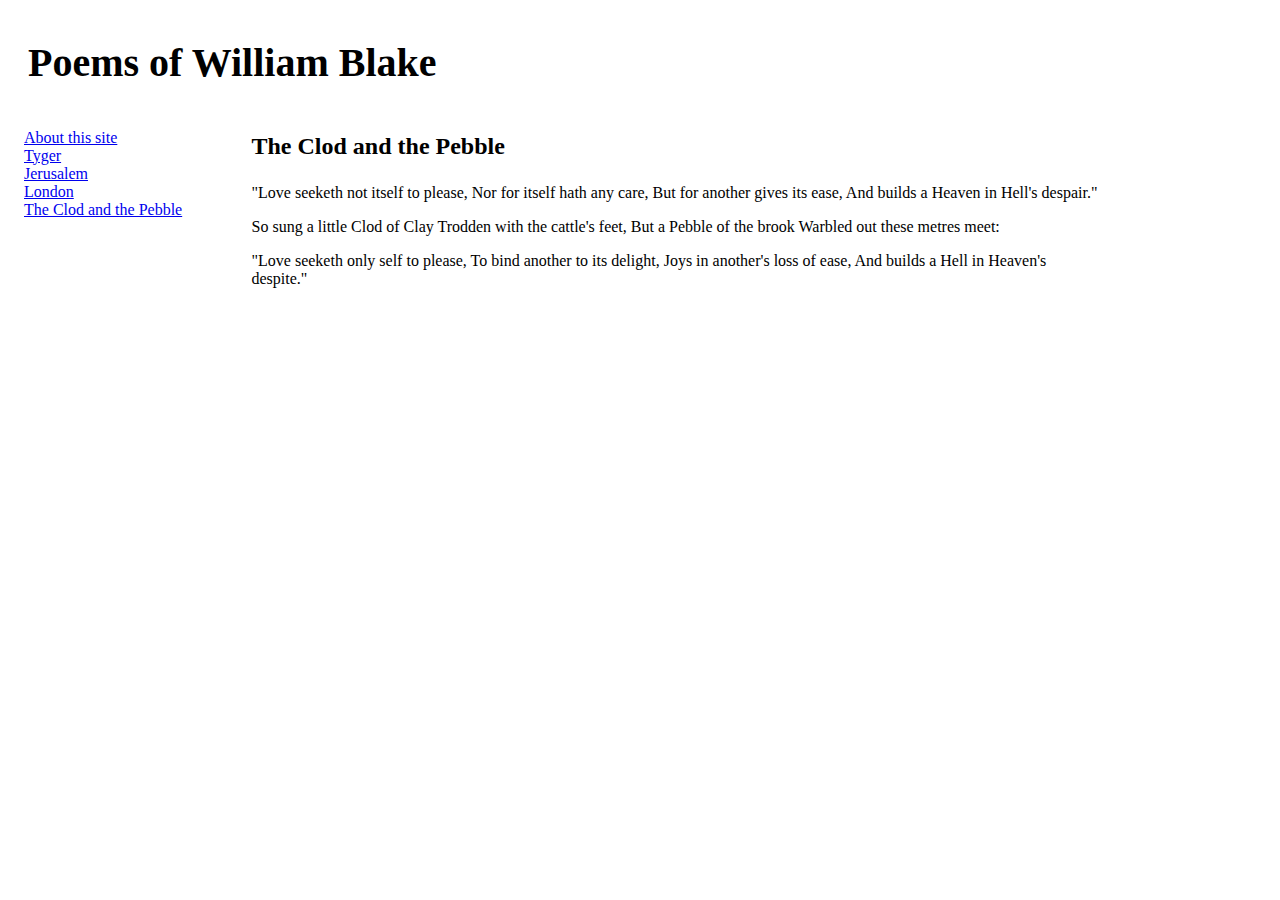
<file: clodandpebble.html>
<!DOCTYPE HTML>
<html>
<head>
<title>Poems of William Blake</title>
<link href="style.css" rel="stylesheet">
<link href='http://fonts.googleapis.com/css?family=Josefin+Slab' rel='stylesheet' type='text/css'>
<link href='http://fonts.googleapis.com/css?family=Nunito' rel='stylesheet' type='text/css'>
</head>
<body>
<div id="mainColumn">
<header>
	<h1>Poems of William Blake</h1>
</header>
	<nav>
		<ul>
			<li><a href="index.html">About this site</a></li>
			<li><a href="tyger.html">Tyger</a></li>
			<li><a href="jerusalem.html">Jerusalem</a></li>
			<li><a href="london.html">London</a></li>
			<li><a href="clodandpebble.html">The Clod and the Pebble</a></li>
			<br>
			<br>
			<br>
			<br>
			<br>
			<br>
			<br>
		</ul>
	</nav>
	<div id="content">
	<h2><strong>The Clod and the Pebble</strong></h2>
	<p>
	"Love seeketh not itself to please,
	Nor for itself hath any care,
	But for another gives its ease,
	And builds a Heaven in Hell's despair."
	</p>
	<p>
	So sung a little Clod of Clay
	Trodden with the cattle's feet,
	But a Pebble of the brook
	Warbled out these metres meet:
	</p>
	<p>
	"Love seeketh only self to please,
	To bind another to its delight,
	Joys in another's loss of ease,
	And builds a Hell in Heaven's despite."
	</p>
	</div>
</div>
</body>
</html>
</file>
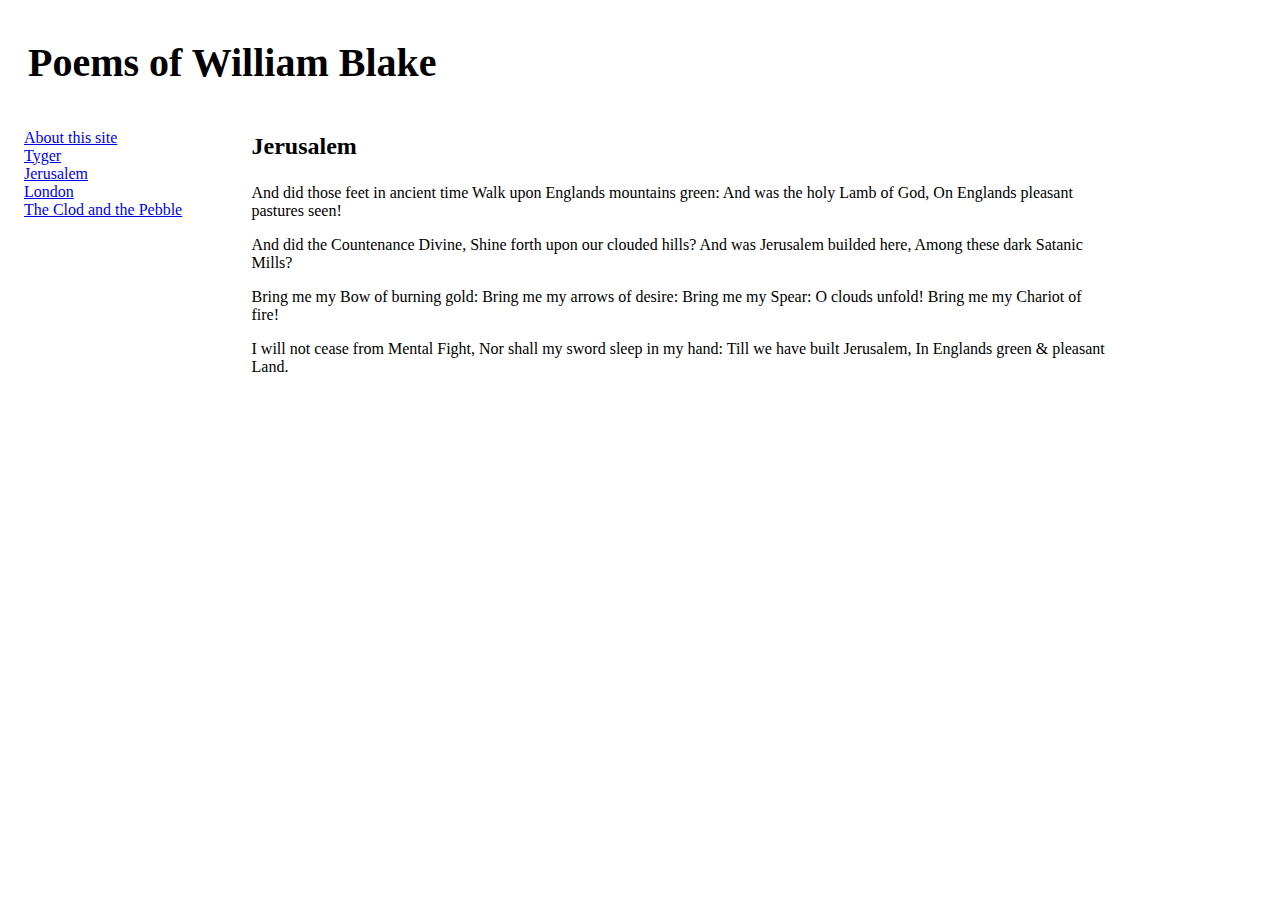
<file: jerusalem.html>
<!DOCTYPE HTML>
<html>
<head>
<title>Poems of William Blake</title>
<link href="style.css" rel="stylesheet">
<link href='http://fonts.googleapis.com/css?family=Josefin+Slab' rel='stylesheet' type='text/css'>
<link href='http://fonts.googleapis.com/css?family=Nunito' rel='stylesheet' type='text/css'>
</head>
<body>
<div id="mainColumn">
<header>
	<h1>Poems of William Blake</h1>
</header>
	<nav>
		<ul>
			<li><a href="index.html">About this site</a></li>
			<li><a href="tyger.html">Tyger</a></li>
			<li><a href="jerusalem.html">Jerusalem</a></li>
			<li><a href="london.html">London</a></li>
			<li><a href="clodandpebble.html">The Clod and the Pebble</a></li>
			<br>
			<br>
			<br>
			<br>
		</ul>
	</nav>
	<div id="content">
	<h2>Jerusalem</h2>
	<p>
	And did those feet in ancient time
	Walk upon Englands mountains green:
	And was the holy Lamb of God,
	On Englands pleasant pastures seen!
	</p>
	<p>
	And did the Countenance Divine,
	Shine forth upon our clouded hills?
	And was Jerusalem builded here,
	Among these dark Satanic Mills?
	</p>
	<p>
	Bring me my Bow of burning gold:
	Bring me my arrows of desire:
	Bring me my Spear: O clouds unfold!
	Bring me my Chariot of fire!
 	</p>
	<p>
	I will not cease from Mental Fight,
	Nor shall my sword sleep in my hand:
	Till we have built Jerusalem,
	In Englands green & pleasant Land.
	</p>
	</div>
</div>
</body>
</html>
</file>
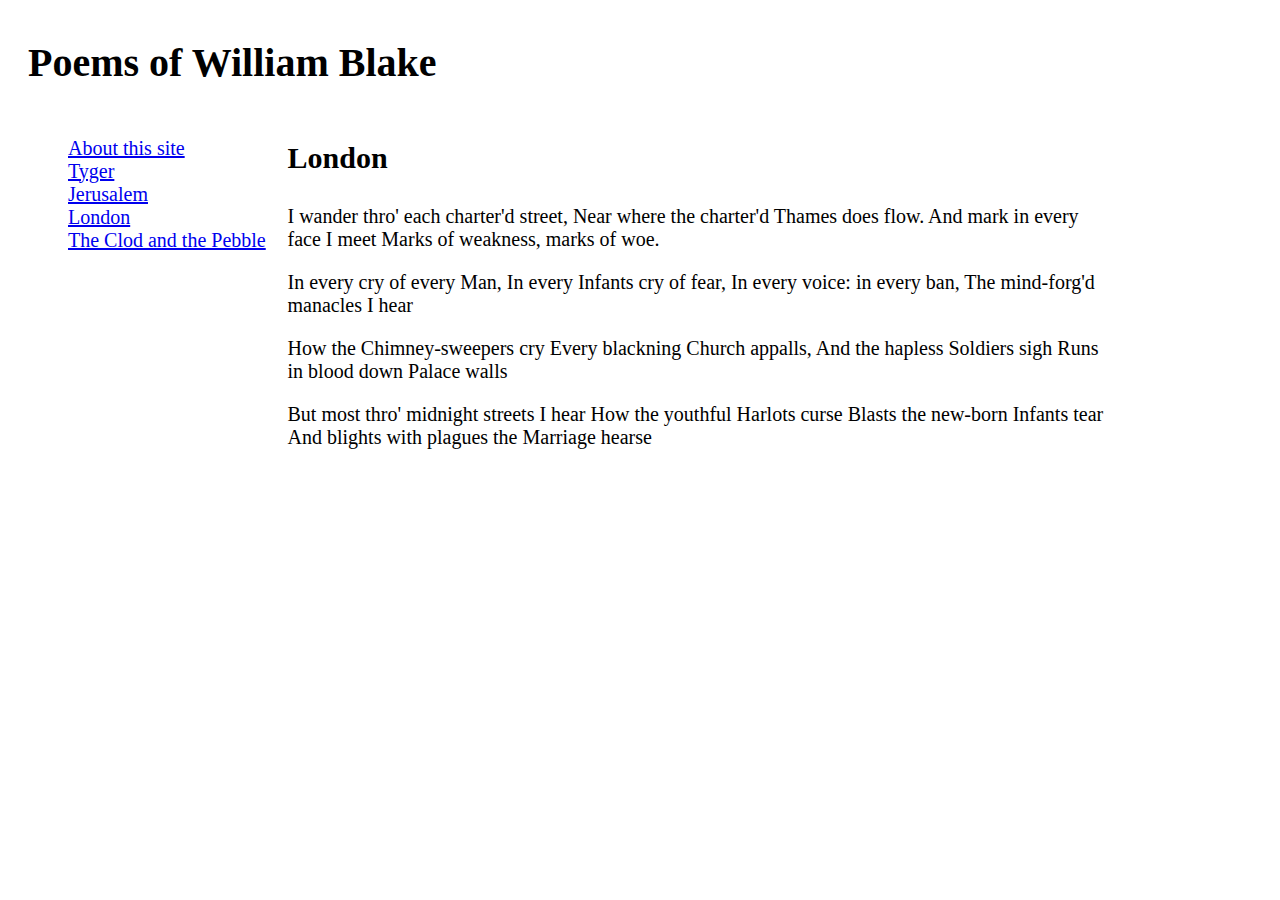
<file: london.html>
<!DOCTYPE HTML>
<html>
<head>
<title>Poems of William Blake</title>
<link href="style.css" rel="stylesheet">
<link href='http://fonts.googleapis.com/css?family=Josefin+Slab' rel='stylesheet' type='text/css'>
<link href='http://fonts.googleapis.com/css?family=Nunito' rel='stylesheet' type='text/css'>
</head>
<body>
<div id="mainColumn">
<header>
	<h1>Poems of William Blake</h1>
<header>
	<nav>
		<ul>
			<li><a href="index.html">About this site</a></li>
			<li><a href="tyger.html">Tyger</a></li>
			<li><a href="jerusalem.html">Jerusalem</a></li>
			<li><a href="london.html">London</a></li>
			<li><a href="clodandpebble.html">The Clod and the Pebble</a></li>
			<br>
			<br>
			<br>
			<br>
	  </ul>
	</nav>
	<div id="content">
	<h2>London</h2>
	<p>
	I wander thro' each charter'd street,
	Near where the charter'd Thames does flow.
	And mark in every face I meet
	Marks of weakness, marks of woe.
	</p>
	<p>
	In every cry of every Man,
	In every Infants cry of fear,
	In every voice: in every ban,
	The mind-forg'd manacles I hear
	</p>
	<p>
	How the Chimney-sweepers cry
	Every blackning Church appalls,
	And the hapless Soldiers sigh
	Runs in blood down Palace walls
	</p>
	<p>
	But most thro' midnight streets I hear
	How the youthful Harlots curse
	Blasts the new-born Infants tear
	And blights with plagues the Marriage hearse
	</p>
	</div>
</div>
</body>
</html>
</file>
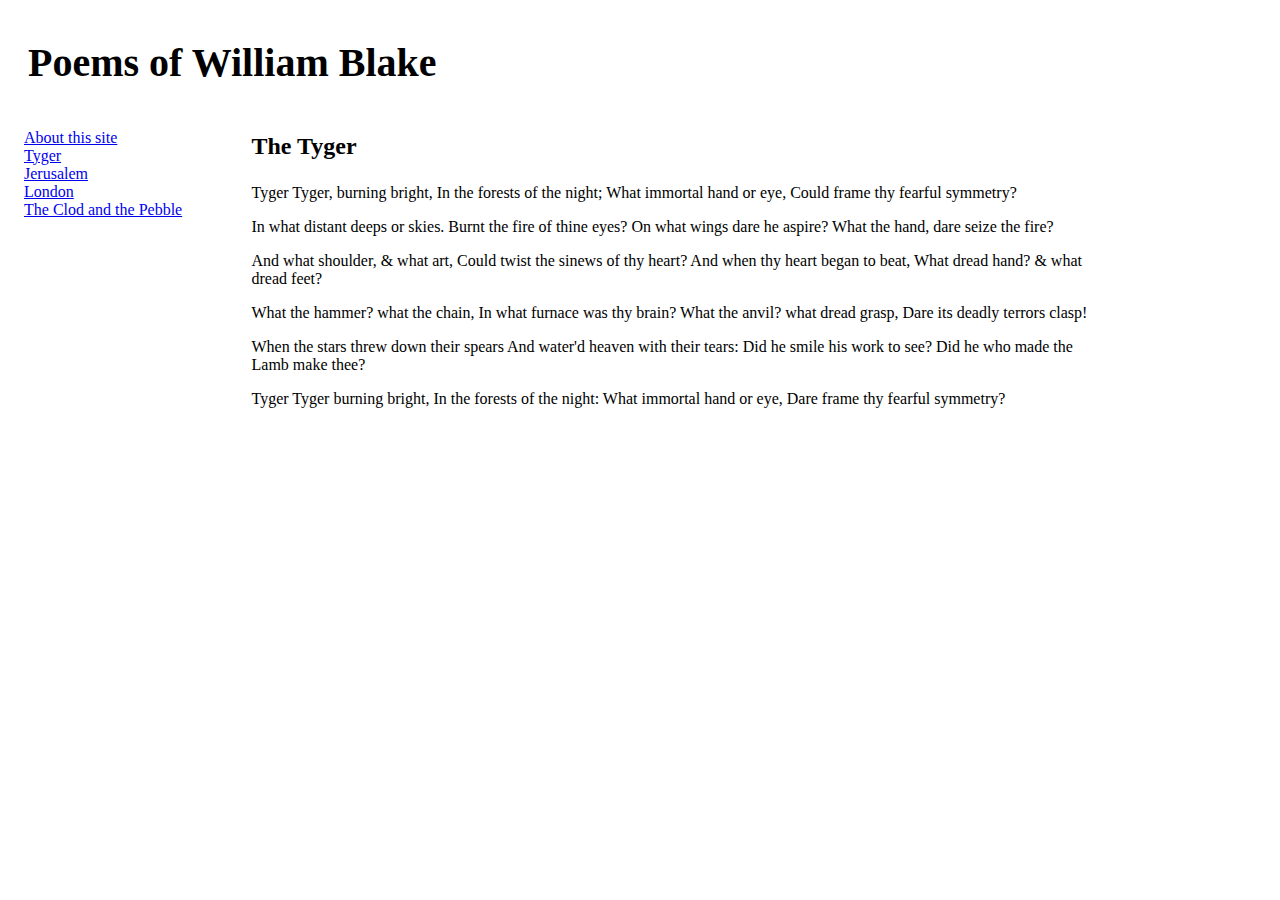
<file: tyger.html>
<!DOCTYPE HTML>
<html>
<head>
<title>Poems of William Blake</title>
<link href="style.css" rel="stylesheet">
<link href='http://fonts.googleapis.com/css?family=Josefin+Slab' rel='stylesheet' type='text/css'>
<link href='http://fonts.googleapis.com/css?family=Nunito' rel='stylesheet' type='text/css'>
</head>
<body>
<div id="mainColumn">
<header>
	<h1>Poems of William Blake</h1>
</header>
	<nav>
		<ul>
			<li><a href="index.html">About this site</a></li>
			<li><a href="tyger.html">Tyger</a></li>
			<li><a href="jerusalem.html">Jerusalem</a></li>
			<li><a href="london.html">London</a></li>
			<li><a href="clodandpebble.html">The Clod and the Pebble</a></li>
			<br>
			<br>
			<br>
		</ul>
	</nav>
	<div id="content">
	<h2>The Tyger</h2>
	<p>
	Tyger Tyger, burning bright,
	In the forests of the night;
	What immortal hand or eye,
	Could frame thy fearful symmetry?
	</p>
	<p>
	In what distant deeps or skies.
	Burnt the fire of thine eyes?
	On what wings dare he aspire?
	What the hand, dare seize the fire?
	</p>
	<p>
	And what shoulder, & what art,
	Could twist the sinews of thy heart?
	And when thy heart began to beat,
	What dread hand? & what dread feet?
	</p>
	<p>
	What the hammer? what the chain,
	In what furnace was thy brain?
	What the anvil? what dread grasp,
	Dare its deadly terrors clasp!
	</p>
	<p>
	When the stars threw down their spears
	And water'd heaven with their tears:
	Did he smile his work to see?
	Did he who made the Lamb make thee?
	</p>
	<p>
	Tyger Tyger burning bright,
	In the forests of the night:
	What immortal hand or eye,
	Dare frame thy fearful symmetry?
	</p>
	</div>
</div>
</body>
</html>
</file>
<file: style.css>
body {
	font-size: 100%
}

header {
	margin: 0;
	padding-left: 1em;
	padding-top: .2em;
	font-size: 20px;
}
nav {
	width: 20%;
	float: left;
	padding: 0 0;
}
nav ul {
	margin: 0;
	padding-left: 1em;
	padding-top: 1em;
	list-style-type: none;
}

p {
	margin: 0;
	margin-bottom: 1em;
}

h2 {
	margin-bottom: 1em;
}

#mainColumn {
	margin: 0 0;
	width: 90%;
}

#content {
	float: left;
	width: 75%;
	padding: 0 1em;
}
#content figure {
	float: right;
	margin: 0 1em;
}
</file>
